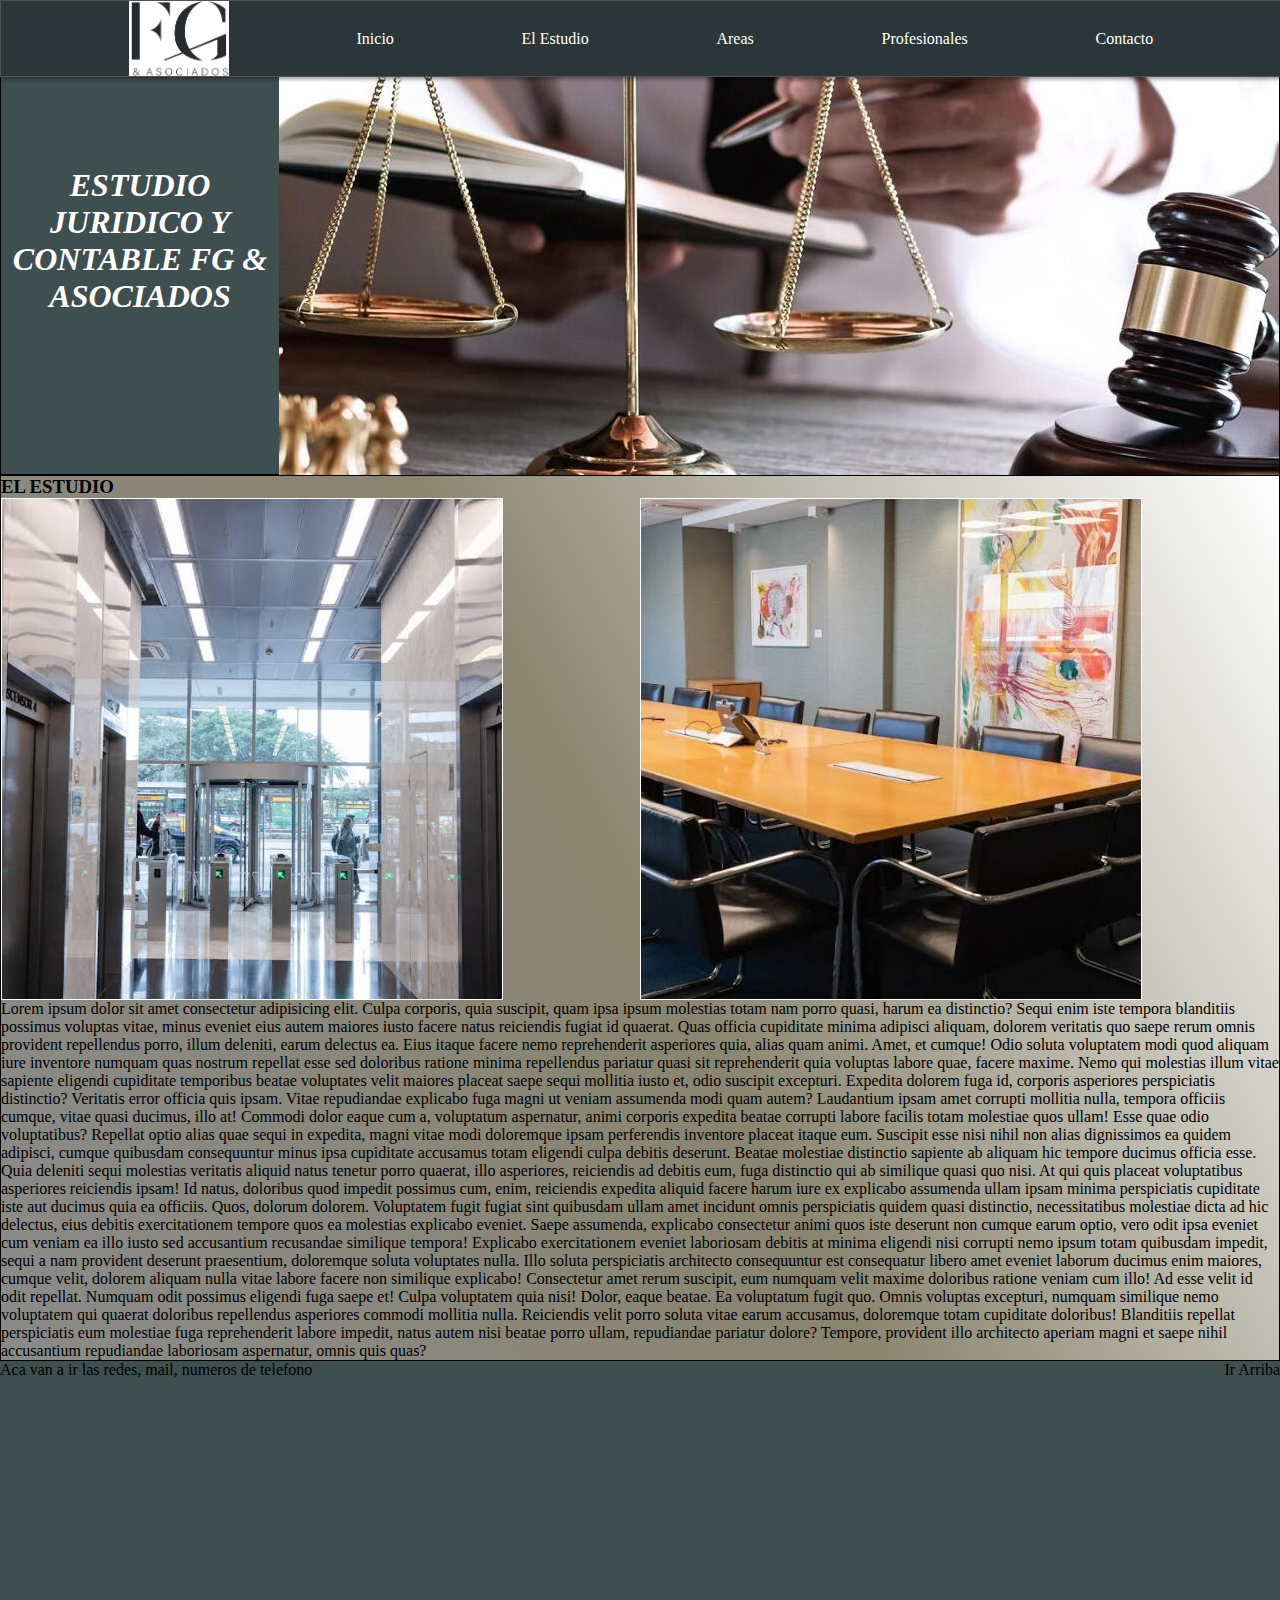
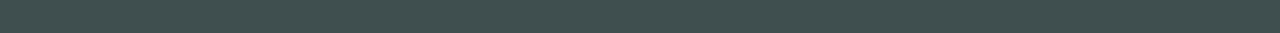
<file: index.html>
<!DOCTYPE html>
<html lang="en">
<head>
    <meta charset="UTF-8">
    <meta http-equiv="X-UA-Compatible" content="IE=edge">
    <meta name="viewport" content="width=device-width, initial-scale=1.0">
    <link rel="stylesheet" href="style.css">
    <title>ESTUDIO FG</title>
    <link rel="shortcut icon" href="./paginas/imagenes/logofg1.jpg">
</head>
<body>
        <!-- Navegador -->
    <div class="container_padre">
        <header>
            <nav>
                <ul>
                    <img class="imagenNav" src="./paginas/imagenes/logofg2.png" width="100" height="75">
                    <li><a href="#inicio">Inicio</a></li>
                    <li><a href="#estudio">El Estudio</a></li>
                    <li><a href="./paginas/areasyprofesionales.html #areas">Areas</a></li>
                    <li><a href="./paginas/areasyprofesionales.html #profesionales">Profesionales</a></li>
                    <li><a href="#contacto">Contacto</a></li>
                </ul>
            </nav>
        </header>

        <!-- Seccion 1 "Inicio" -->
        <section id="inicio" class="sectioninicio">
            <h1 class="letra"> ESTUDIO JURIDICO Y CONTABLE
            FG & ASOCIADOS
            </h1>
            <div>
                <img class="fotoini" src="./paginas/imagenes/fotoportada.jpg">
            </div>
        </section>

        <!-- Seccion 2 "El Estudio"-->
        <section id="estudio" class="sectionEstudio">
            <h3 class="hestu">EL ESTUDIO</h3>
            <img class="imagenestudiouno" src="./paginas/imagenes/numerocuatro.jpg">
            <img class="imagenestudiodos" src="./paginas/imagenes/numerouno.jpg">
            <p class="pestu">Lorem ipsum dolor sit amet consectetur adipisicing elit. Culpa corporis, quia suscipit, quam ipsa ipsum molestias totam nam porro quasi, harum ea distinctio? Sequi enim iste tempora blanditiis possimus voluptas vitae, minus eveniet eius autem maiores iusto facere natus reiciendis fugiat id quaerat. Quas officia cupiditate minima adipisci aliquam, dolorem veritatis quo saepe rerum omnis provident repellendus porro, illum deleniti, earum delectus ea. Eius itaque facere nemo reprehenderit asperiores quia, alias quam animi. Amet, et cumque! Odio soluta voluptatem modi quod aliquam iure inventore numquam quas nostrum repellat esse sed doloribus ratione minima repellendus pariatur quasi sit reprehenderit quia voluptas labore quae, facere maxime. Nemo qui molestias illum vitae sapiente eligendi cupiditate temporibus beatae voluptates velit maiores placeat saepe sequi mollitia iusto et, odio suscipit excepturi. Expedita dolorem fuga id, corporis asperiores perspiciatis distinctio? Veritatis error officia quis ipsam. Vitae repudiandae explicabo fuga magni ut veniam assumenda modi quam autem? Laudantium ipsam amet corrupti mollitia nulla, tempora officiis cumque, vitae quasi ducimus, illo at! Commodi dolor eaque cum a, voluptatum aspernatur, animi corporis expedita beatae corrupti labore facilis totam molestiae quos ullam! Esse quae odio voluptatibus? Repellat optio alias quae sequi in expedita, magni vitae modi doloremque ipsam perferendis inventore placeat itaque eum. Suscipit esse nisi nihil non alias dignissimos ea quidem adipisci, cumque quibusdam consequuntur minus ipsa cupiditate accusamus totam eligendi culpa debitis deserunt. Beatae molestiae distinctio sapiente ab aliquam hic tempore ducimus officia esse. Quia deleniti sequi molestias veritatis aliquid natus tenetur porro quaerat, illo asperiores, reiciendis ad debitis eum, fuga distinctio qui ab similique quasi quo nisi. At qui quis placeat voluptatibus asperiores reiciendis ipsam! Id natus, doloribus quod impedit possimus cum, enim, reiciendis expedita aliquid facere harum iure ex explicabo assumenda ullam ipsam minima perspiciatis cupiditate iste aut ducimus quia ea officiis. Quos, dolorum dolorem. Voluptatem fugit fugiat sint quibusdam ullam amet incidunt omnis perspiciatis quidem quasi distinctio, necessitatibus molestiae dicta ad hic delectus, eius debitis exercitationem tempore quos ea molestias explicabo eveniet. Saepe assumenda, explicabo consectetur animi quos iste deserunt non cumque earum optio, vero odit ipsa eveniet cum veniam ea illo iusto sed accusantium recusandae similique tempora! Explicabo exercitationem eveniet laboriosam debitis at minima eligendi nisi corrupti nemo ipsum totam quibusdam impedit, sequi a nam provident deserunt praesentium, doloremque soluta voluptates nulla. Illo soluta perspiciatis architecto consequuntur est consequatur libero amet eveniet laborum ducimus enim maiores, cumque velit, dolorem aliquam nulla vitae labore facere non similique explicabo! Consectetur amet rerum suscipit, eum numquam velit maxime doloribus ratione veniam cum illo! Ad esse velit id odit repellat. Numquam odit possimus eligendi fuga saepe et! Culpa voluptatem quia nisi! Dolor, eaque beatae. Ea voluptatum fugit quo. Omnis voluptas excepturi, numquam similique nemo voluptatem qui quaerat doloribus repellendus asperiores commodi mollitia nulla. Reiciendis velit porro soluta vitae earum accusamus, doloremque totam cupiditate doloribus! Blanditiis repellat perspiciatis eum molestiae fuga reprehenderit labore impedit, natus autem nisi beatae porro ullam, repudiandae pariatur dolore? Tempore, provident illo architecto aperiam magni et saepe nihil accusantium repudiandae laboriosam aspernatur, omnis quis quas?</p>
        </section>  
        <a class="ari" href="#inicio">Ir Arriba</a> 
   
        <!-- Footer -->
        <footer id="contacto">
            <div>
                <p class="pfoo">Aca van a ir las redes, mail, numeros de telefono</p>
                <iframe class="ifrafo" src="https://www.google.com/maps/embed?pb=!1m18!1m12!1m3!1d1474.0399400240997!2d-63.25274137860744!3d-32.411174479970796!2m3!1f0!2f0!3f0!3m2!1i1024!2i768!4f13.1!3m3!1m2!1s0x95cc4321b39c2bed%3A0xb217dbdd68ca46d6!2sFg!5e0!3m2!1ses-419!2sar!4v1660309729827!5m2!1ses-419!2sar" width="250" height="250" style="border:0;" allowfullscreen="" loading="lazy" referrerpolicy="no-referrer-when-downgrade"></iframe>
            </div>
        </footer>
    </div>
</body>
</html>
</file>
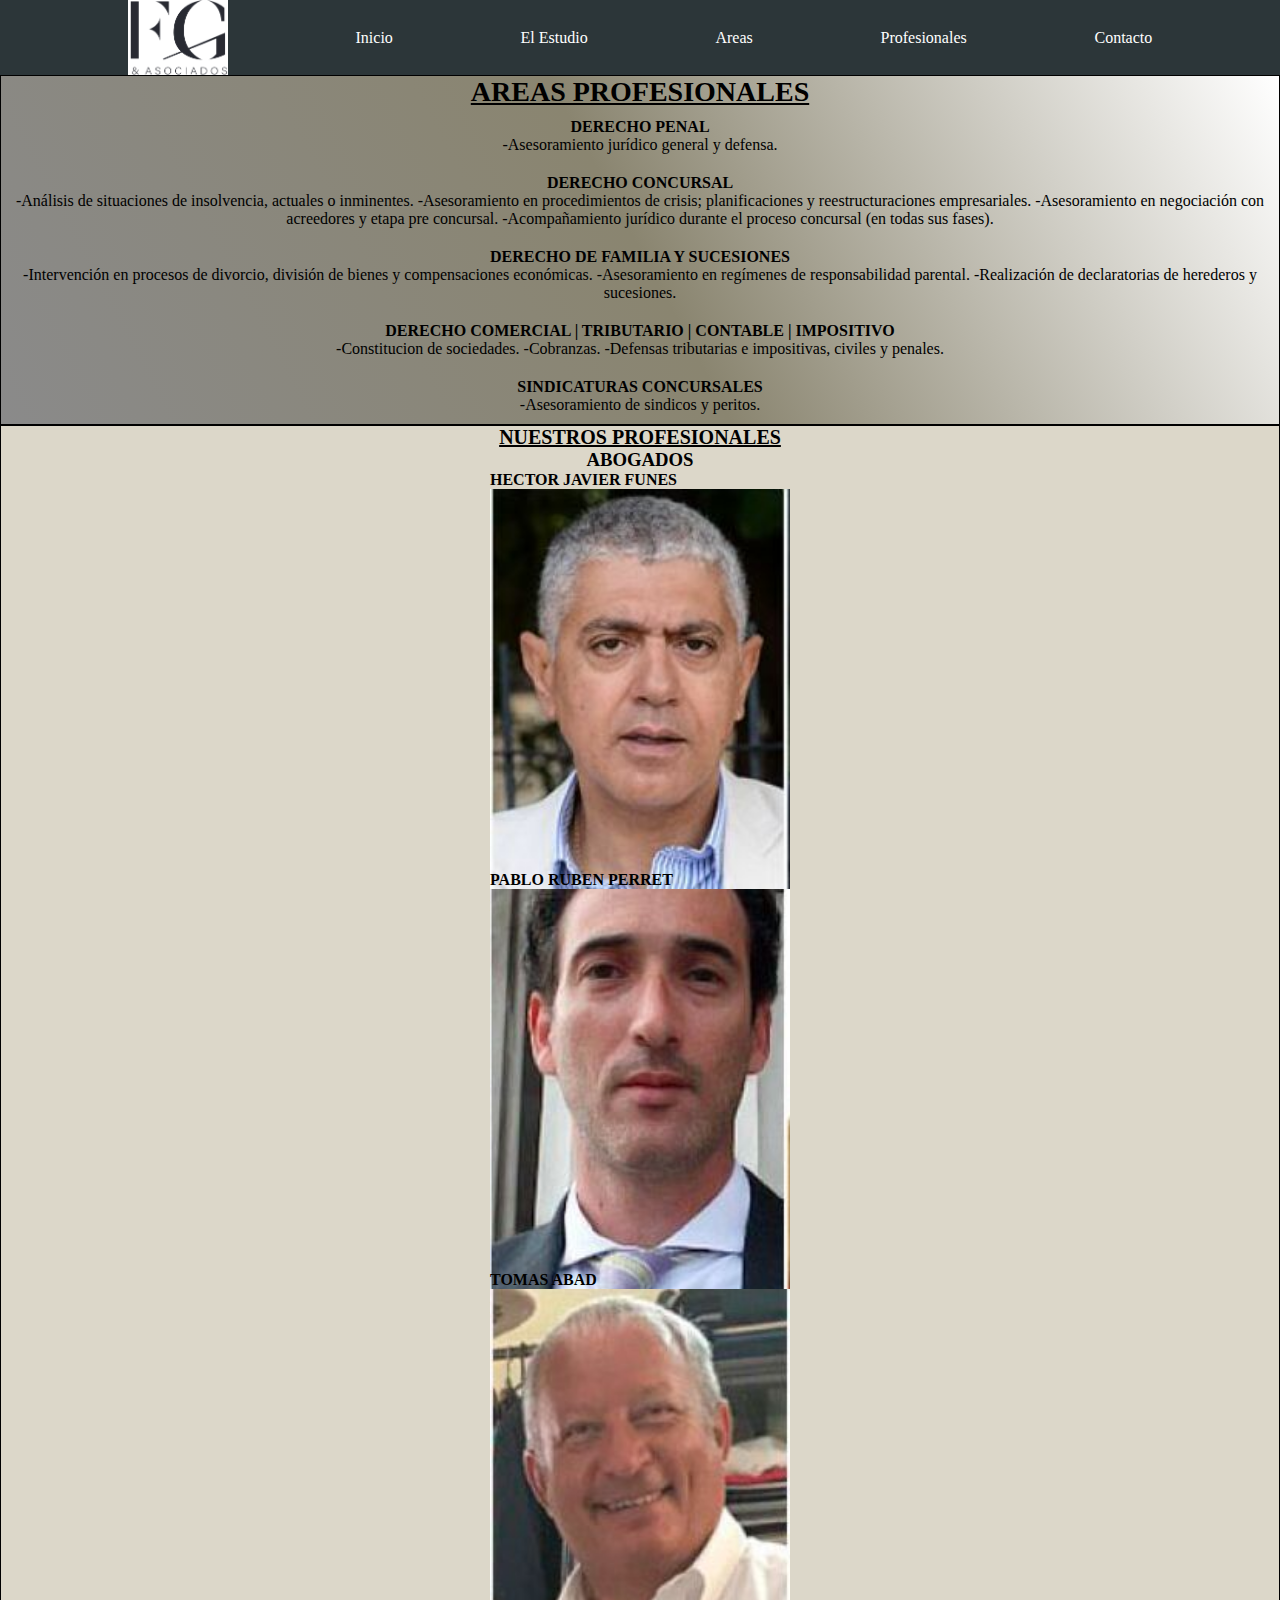
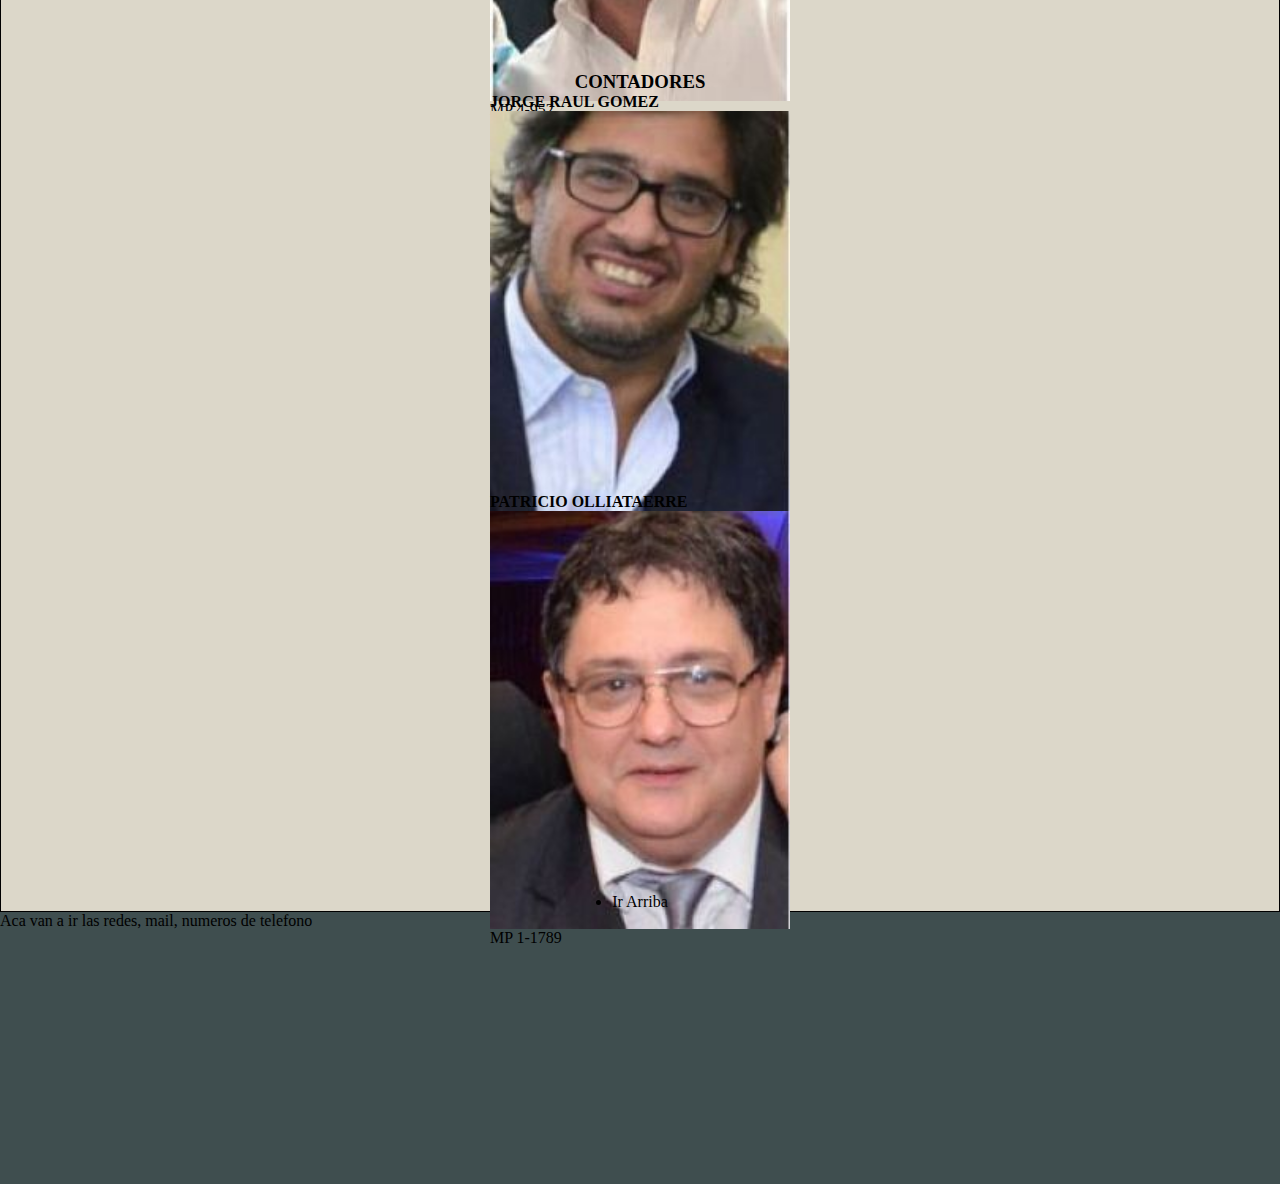
<file: paginas/areasyprofesionales.html>
<!DOCTYPE html>
<html lang="en">
<head>
    <meta charset="UTF-8">
    <meta http-equiv="X-UA-Compatible" content="IE=edge">
    <meta name="viewport" content="width=device-width, initial-scale=1.0">
    <link rel="stylesheet" href="../style.css">
    <title>AREAS Y PROFESIONALES</title>
    <link rel="shortcut icon" href="./imagenes/logofg1.jpg">
</head>
<body>
    <!-- Navegador -->
    <nav id="up">
        <ul>
            <img src="./imagenes/logofg2.png" width="100" height="75">
            <li><a href="../index.html #inicio">Inicio</a></li>
            <li><a href="../index.html #estudio">El Estudio</a></li>
            <li><a href="#areas">Areas</a></li>
            <li><a href="#profesionales">Profesionales</a></li>
            <li><a href="../index.html #contacto">Contacto</a></li>
        </ul>
    </nav>

    <!-- Areas Y Profesionales -->
    <main>
        <div id="areas" class="sectionareas">
            <h3>AREAS PROFESIONALES</h3>
            <div class="derechouno">
                <h4>DERECHO PENAL</h4>
                <p>-Asesoramiento jurídico general y defensa.</p>
            </div>
            <div class="derechodos">
                <h4>DERECHO CONCURSAL</h4>
                <p>-Análisis de situaciones de insolvencia, actuales o inminentes. 
               -Asesoramiento en procedimientos de crisis; planificaciones y reestructuraciones empresariales. 
               -Asesoramiento en negociación con acreedores y etapa pre concursal.
               -Acompañamiento jurídico durante el proceso concursal (en todas sus fases).</p>
            </div>
            <div class="derechotres">
                <h4>DERECHO DE FAMILIA Y SUCESIONES</h4>
                <p>-Intervención en procesos de divorcio, división de bienes y compensaciones económicas.
               -Asesoramiento en regímenes de responsabilidad parental.
               -Realización de declaratorias de herederos y sucesiones.</p>
            </div>
            <div class="derechocuatro">
                <h4>DERECHO COMERCIAL | TRIBUTARIO | CONTABLE | IMPOSITIVO</h4>
                <p>-Constitucion de sociedades.
               -Cobranzas.
               -Defensas tributarias e impositivas, civiles y penales.</p>
            </div>
            <div class="derechocinco">
                <h4>SINDICATURAS CONCURSALES</h4>
                <p>-Asesoramiento de sindicos y peritos.</p>
            </div>
        </div>

        <div id="profesionales" class="sectionprof">
            <h3 class="tituloprof"> NUESTROS PROFESIONALES</h3>
            <h3>ABOGADOS</h3>
            <div class="profesionales">
                <h4>HECTOR JAVIER FUNES</h4>
                <img src="./imagenes/elquevauno.jpg">
                <p>MP 4-040</p>
            </div>
            <div class="profesionales">
                <h4>PABLO RUBEN PERRET</h4>
                <img src="./imagenes/elquevados.jpg">
                <p>MP 4-572</p>
            </div>
            <div class="profesionales">
                <h4>TOMAS ABAD</h4>
                <img src="./imagenes/elquevatres.jpg">
                <p>MP 4-952</p>
            </div>

            <h3>CONTADORES</h3>
            <div class=" profesionales">
                <h4>JORGE RAUL GOMEZ</h4>
                <img src="./imagenes/elquevacuatro.jpg">
                <p>MP 1-1267</p>
            </div>
            <div class="profesionales">
                <h4>PATRICIO OLLIATAERRE</h4>
                <img src="./imagenes/elquevacinco.jpg">
                <p>MP 1-1789</p>
            </div>


            <ul>
                <li><a class="colorari" href="#up">Ir Arriba</a></li>
            </ul>
        </div>
    </main>

    <footer>
        <div>
            <p>Aca van a ir las redes, mail, numeros de telefono</p>
            <iframe src="https://www.google.com/maps/embed?pb=!1m18!1m12!1m3!1d1474.0399400240997!2d-63.25274137860744!3d-32.411174479970796!2m3!1f0!2f0!3f0!3m2!1i1024!2i768!4f13.1!3m3!1m2!1s0x95cc4321b39c2bed%3A0xb217dbdd68ca46d6!2sFg!5e0!3m2!1ses-419!2sar!4v1660309729827!5m2!1ses-419!2sar" width="250" height="250" style="border:0;" allowfullscreen="" loading="lazy" referrerpolicy="no-referrer-when-downgrade"></iframe>
        </div>
    </footer>

</body>
</html>
</file>
<file: style.css>
* {
    margin: 0;
    padding: 0;
}

/* Header */
header {
    background-color: #2C3639;
    border: solid 1px rgba(109, 109, 109, 0.546);
    box-shadow: 0 2px 4px 0 rgba(0, 0, 0, 0.406);
    position: fixed;
    top: 0;
    width: 100%;
}

/* Navegador */
nav {
    background-color: #2C3639;
}

nav ul {
    display: flex;
    flex-direction: row;
    justify-content: space-evenly;
    align-items: center;
    list-style: none;
}

nav ul li a { 
    color: white;
    text-decoration: none;
}

/* Seccion 1 "Inicio" */
.sectioninicio {
    background-color: #3F4E4F;
    display: flex;
    flex-direction: row;
    border:solid 1px black;
    align-items: center;
    height: 473px;
}

.sectioninicio h1 {
    color: white;
    font-style: italic;
    text-align: center;
    font-family:Georgia, 'Times New Roman', Times, serif
}


/* Seccion 2 "Estudio" */
.sectionEstudio {
    border: solid 1px black;
    color: black;
    background-color: #8a8a8a;
    background-image: linear-gradient(62deg, #8a8a8a 0%, #8a8570 50%, #ffffff 100%);
}

.imagenestudiouno {
    width: 500px;
    height: 500px;
    border: solid 1px white;
}

.imagenestudiodos {
    width: 500px;
    height: 500px;
    border: solid 1px white;
}

.sectionestudio h3 {
    font-size: 125%;
    font-style: italic;
    text-decoration: underline;
}

a {
    text-decoration: none;
    color: black;
    display: flex;
    justify-content: end;
}

.ari {
    background-color: #3F4E4F
}
/* Seccion 3 "Areas" */
.sectionareas {
    border: solid 1px black;
    color: black;
    text-align: center;
    display: flex;
    flex-direction: column;
    justify-content: center;
    background-color: #8a8a8a;
    background-image: linear-gradient(62deg, #8a8a8a 0%, #8a8570 50%, #ffffff 100%);

}

.sectionareas h3 {
    font-size: 175%;
    text-decoration: underline;
    font-family: Georgia, 'Times New Roman', Times, serif;
}

.derechouno {
    margin: 10px;
}

.derechodos {
    margin: 10px;
}

.derechotres {
    margin: 10px;
}

.derechocuatro {
    margin: 10px;
}

.derechocinco {
    margin: 10px;
}

/* Seccion 4 "Profesionales" */
.sectionprof {
    background-color: #DCD7C9;
    border: solid 1px black;
    display: flex;
    flex-flow: column wrap; 
    justify-content: center;
    align-items: center;

}

.tituloprof {
    font-size: 125%;
    text-decoration: underline;
    font-family: Georgia, 'Times New Roman', Times, serif;
    display: flex;
}


.profesionales {
    width: 300px;
    height: 400px;
    display: flex;
    flex-direction: column;
    justify-content: space-evenly;
}

/* Seccion 5 "Contacto" */

footer {
    display: flex;
    flex-direction: row;
    justify-content: flex-start;
    background-color: #3F4E4F;
    width: 100%;
}

/* Media */
@media only screen and (max-width: 768px) {
    header {
        flex-direction: column;
        align-items: center;
    }

    .sectioninicio {
        flex-direction: column;
        align-items: center;
    }

    .sectionEstudio {
        flex-direction: column;
    }

    .imagenestudiouno {
        width: 300px;
        height: 300px;
        flex-direction: column;
    }
    
    .imagenestudiodos {
        width: 300px;
        height: 300px;
        flex-direction: column;
    }
    
    a {
        flex-direction: column;
    }
    
    .sectionprof {
        flex-direction: column;
    }

    .tituloprof {
        flex-direction: column;
    }

    footer {
        flex-direction: column;
    }

}

@media only screen and (max-width: 576px) {
    /*Estilos Generales*/

    header {
        flex-direction: column;
        align-items: center;
    }

    .sectioninicio {
        flex-direction: column;
        align-items: center;
    }

    .sectionEstudio {
        flex-direction: column;
    }

    .imagenestudiouno {
        width: 300px;
        height: 300px;
    }
    
    .imagenestudiodos {
        width: 300px;
        height: 300px;
    }
    
    a {
        flex-direction: column;
    }
    
    .sectionprof {
        flex-direction: column;
    }

    .tituloprof {
        flex-direction: column;
    }

    footer {
        flex-direction: column;
    }
}

.container_padre {
    display: grid;
    grid-template-columns: repeat(1fr, 4);
    grid-template-rows: repeat(1fr, 4);
    grid-template-areas: 
    "cabeza cabeza cabeza cabeza"
    "ini ini ini ini"
    "estu estu estu estu"
    "pie pie pie arriba";
}

header {
    grid-area: cabeza;
}

.sectioninicio {
    grid-area: ini;
    display: grid;
    grid-template-columns: repeat(1fr, 1);
    grid-template-rows: repeat(1fr, 3);
    grid-template-areas: 
    "ln fn fn";
}

.sectionEstudio {
    grid-area: estu;
    display: grid;
    grid-template-columns: repeat(1fr,4);
    grid-template-rows: repeat(1fr, 3);
    grid-template-areas: 
    "tit tit tit tit"
    "muno muno mdos mdos"
    "paraf paraf paraf paraf";
}

footer {
    grid-area: pie;
    display: grid;
    grid-template-columns: repeat(1fr, 2);
    grid-template-rows: repeat(1fr, 1);
    grid-template-areas: 
    "pafo mapa";
    justify-content: flex-start;
}

.fotoini{
    grid-area: fn;
}
.letra{
    grid-area: ln;
}

.hestu{
    grid-area: tit;
}
.imagenestudiouno {
    grid-area: muno;
}
.imagenestudiodos{
    grid-area: mdos;
}
.pestu{
    grid-area: paraf;
}

.pfoo{
    grid-area: pafo;
}
.ifrafo{
    grid-area: mapa;
}

.ari{
    grid-area: arriba;
}
</file>
